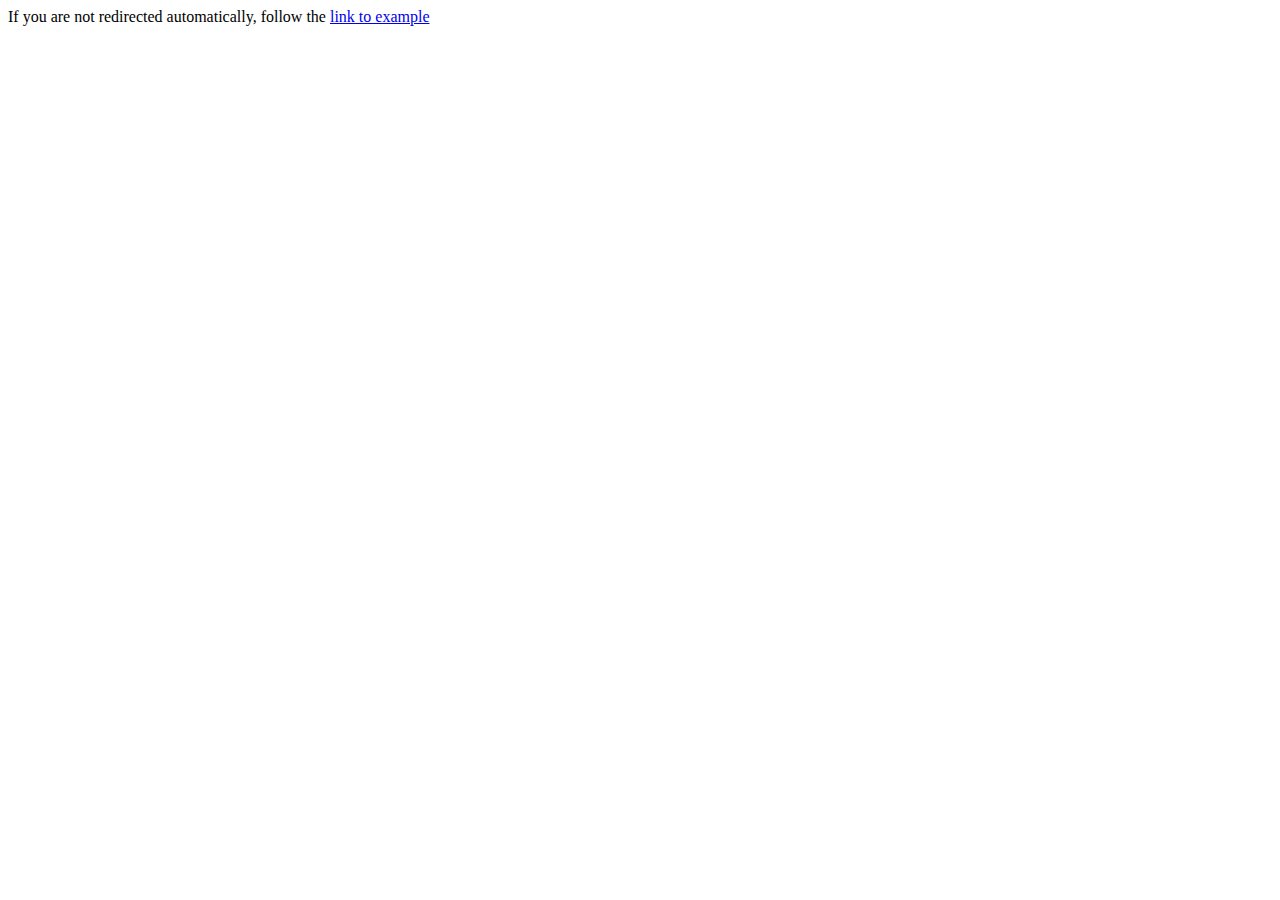
<file: templates/pic_creator/index.html>
<!DOCTYPE HTML>
<html lang="en-US">
    <head>
        <meta charset="UTF-8">
        <meta http-equiv="refresh" content="1;url=https://172.16.3.65/part_vehicles_list.php?ap_kit_number=G21166">
        <title>Page Redirection</title>
    </head>
    <body>
        <!-- Note: don't tell people to `click` the link, just tell them that it is a link. -->
        If you are not redirected automatically, follow the <a href='https://172.16.3.65/part_vehicles_list.php?ap_kit_number=G21166'>link to example</a>
    </body>
</html>
</file>
